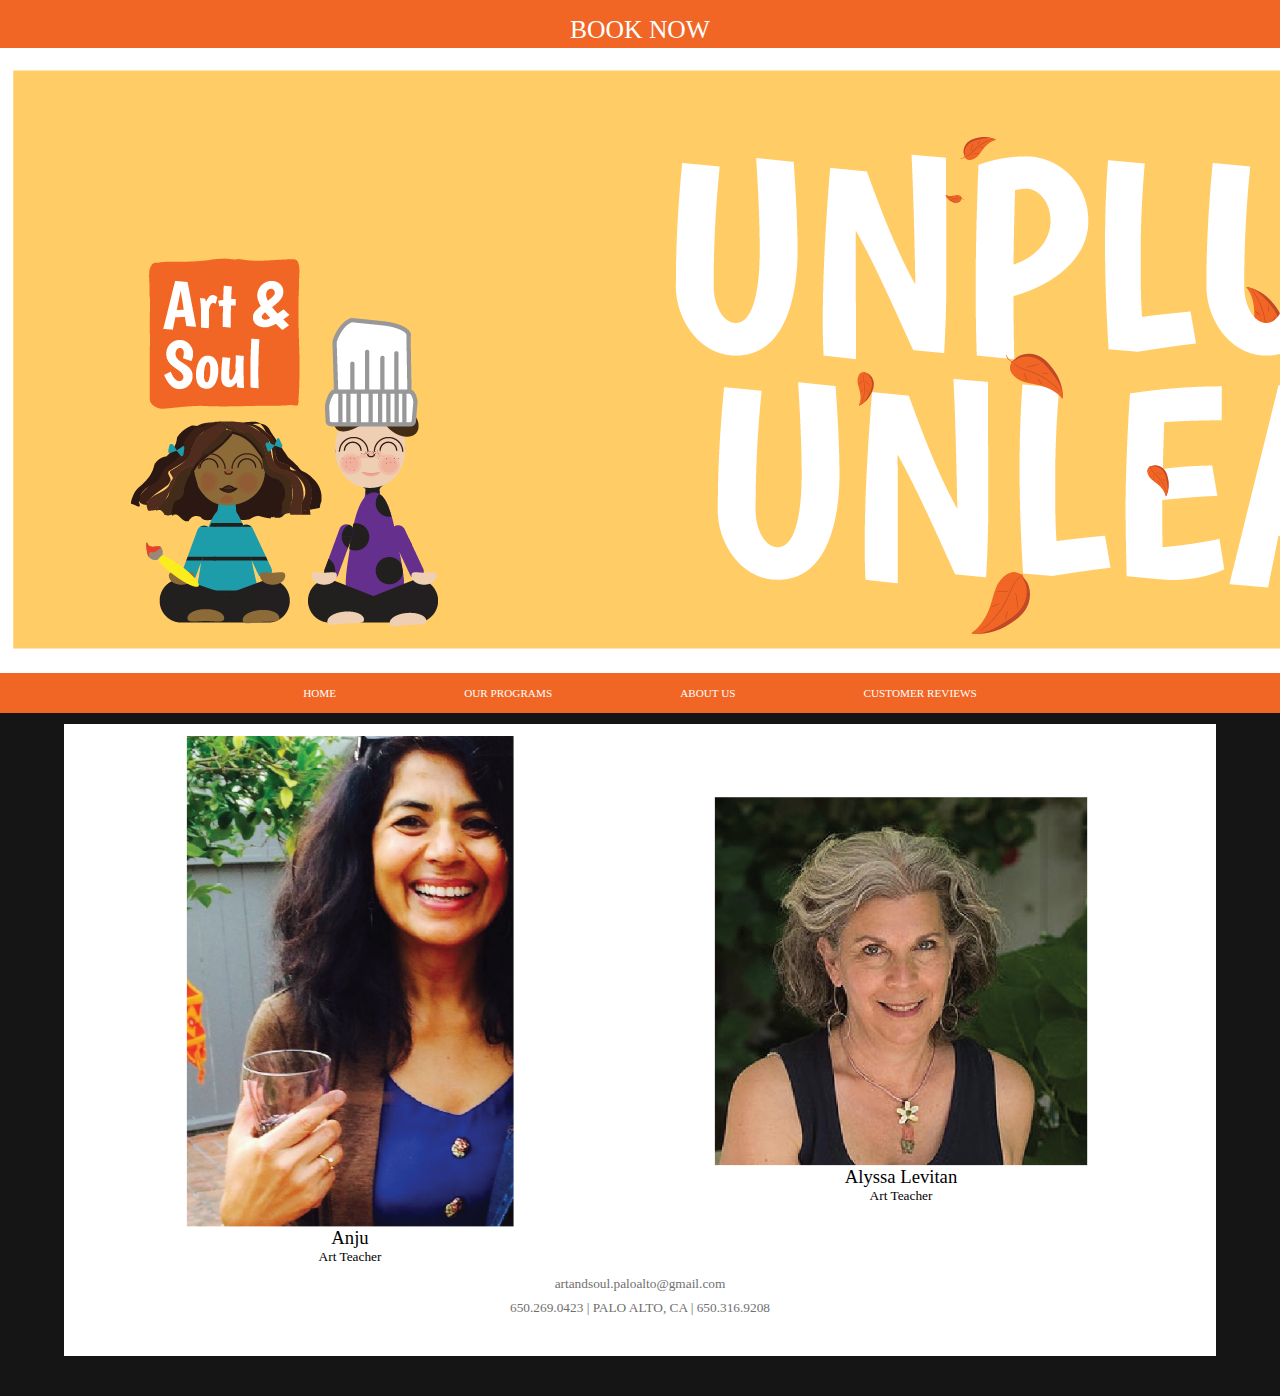
<file: WORKINPROGRESS_4/Team.html>
<!DOCTYPE html>
<html>
<head>
	<title>Team</title>
	<link rel="stylesheet" type="text/css" href="./resources/Team.css">
</head>
<body>

<div class="book">

<div>
<a style="text-decoration: none" href="https://es.salontranscripts.com/49f1f2394961b0d2020ca8c0/"> <div class="book-button">BOOK NOW</div><a/>
</div>

</div>


<div class="boxed">
<img class="box-logo" src="./resources/Media/Photos/Fall_banner.png" alt="logo">
 </div>


<div class="menu">

<div style="display: flex; align-items: center">
<a href="index.html" class="menu-button">HOME</a>
<a href="indexservices.html" class="menu-button">OUR PROGRAMS</a>
<a active href="Team.html" class="menu-button">ABOUT US</a>
<a href="testimonials.html" class="menu-button">CUSTOMER REVIEWS</a>

</div>

</div>
 
		<div class="images">
			
			<div class="row">
				<div class="profile">
					<img class="profileimage" src="resources/Media/Photos/Anju.png">
					<div class="name">Anju</div>
					<div class="title">Art Teacher</div>
				</div>
				
				<div class="profile">
					<img class="profileimage" src="resources/Media/Photos/alyssa.png">
					<div class="name">Alyssa Levitan</div>
					<div class="title">Art Teacher</div>
				</div>
			</div>
			


<div class="contactinformation">
<div>artandsoul.paloalto@gmail.com</div>
<div class="contactinfo2">650.269.0423 | PALO ALTO, CA | 650.316.9208 </div>
</div>

</body>
</html>
</file>
<file: WORKINPROGRESS_4/resources/Team.css>
html{
	font-family: VERDANA;
	background-color: #151515;
	margin: 0;
	padding: 0;
	font-size: 1vw;
}
body{
	padding: 0;
	margin: 0;
}

h1{
	font-weight: normal !important;
}
a{
	text-decoration: none;
}

.book{
background: #f16624;
height: 3.75rem;
display: flex;
justify-content: center;
position: fixed;
width: 100%;
}

.book-button{
	display: flex;
	margin-top: .937rem;
	content: center;
	color: white;
	font-size: 2rem;
	padding-top: 2%;

}


.boxed{
background: white;
}

.box {
 width: 33.3333333%;
}

.box-logo{
align-content: center;
margin-left: 1%;
padding-top: 5.5rem;
padding-bottom: 1.5rem;

}

.menu{
background:#f16624;
height: 3.125rem;
display: flex;
justify-content: center;
}

.menu-button{
color:white;
margin: 0 5rem;
font-size: .875rem;
}

.images{
	display: flex;
	justify-content: center;
	background: white;
	height: 80%;
	width: 90%;
	margin: 0 auto;
	flex-direction: column;
	margin-top: 0.9rem;
	margin-bottom: 3.125rem;
}
.row{
	display: flex;
	justify-content: center;
}
.profile{
	display: flex;
	flex-direction: column;
	justify-content: center;
	align-items: center;
	margin-left: 4.375rem;
	margin-right: 4.375rem;
	margin-bottom: 0.9rem;
	margin-top: 0.9rem;
}
.profileimage{
	width: 80%;
	height: auto;
}
.name{
	font-size: 14pt;
}
.title{
	font-size: 10pt;
}
.contactinformation{
	color: #707070;
	font-size: 10pt;
	margin-bottom: 3.125rem;
	text-align: center;
}
.contactinfo2{
	margin-top: 0.625rem;
}
</file>
